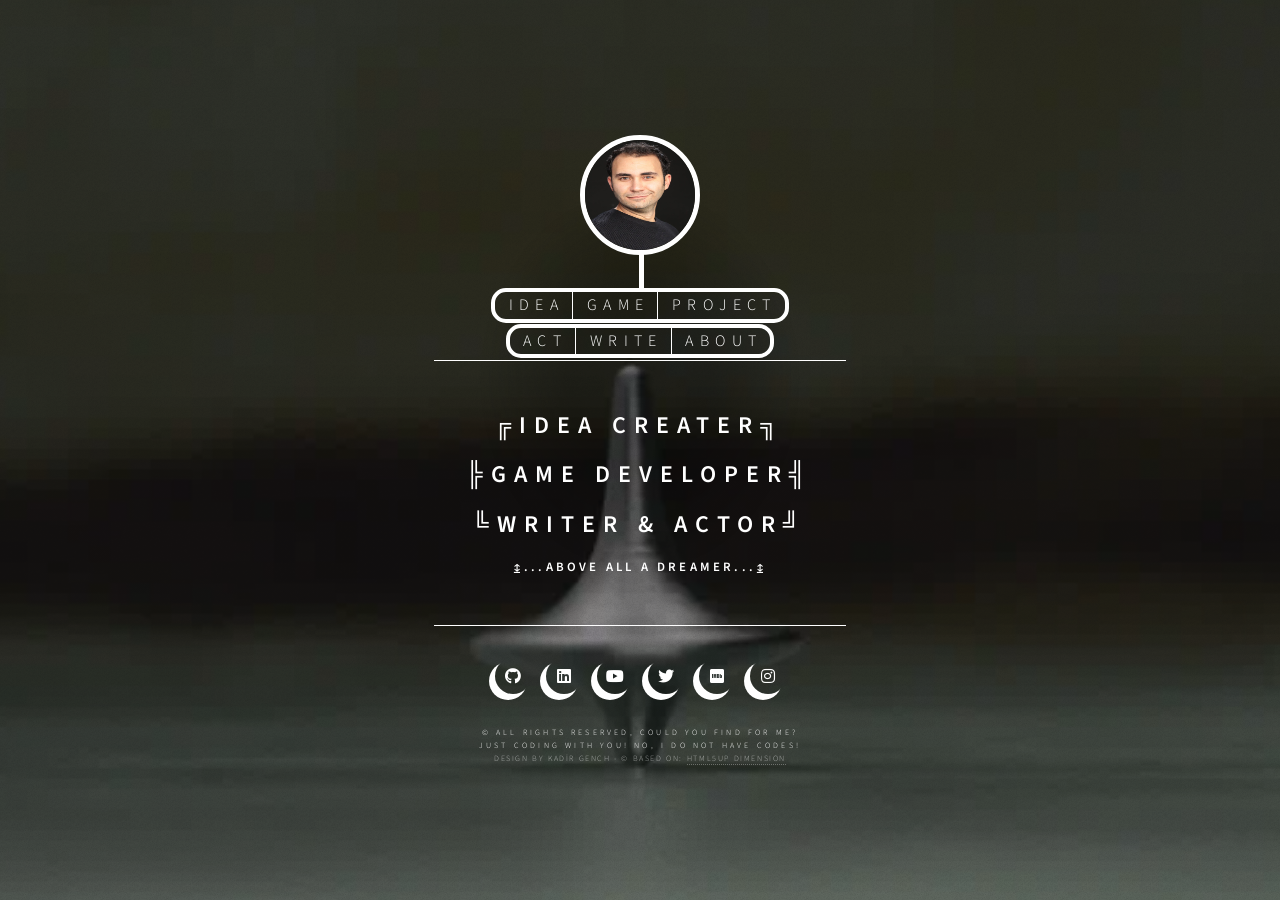
<file: index.html>
<!DOCTYPE HTML>
<!--
	Dimension by HTML5 UP
	html5up.net | @ajlkn
	Free for personal and commercial use under the CCA 3.0 license (html5up.net/license)
-->
<html>
	<head>
		<title>Kadir Gench</title>
		<meta charset="utf-8" />
		<meta name="viewport" content="width=device-width, initial-scale=1, user-scalable=no" />
		<link rel="stylesheet" href="assets/css/main.css" />
		<noscript><link rel="stylesheet" href="assets/css/noscript.css" /></noscript>
		
		<!-- Add feature to disable right-click on website -->
		<!-- <script type="text/javascript"> document.oncontextmenu = function() {alert("You can not right-click on me!"); return false; }; </script> -->
		
	</head>
	<body class="is-preload">
	
		<!-- Wrapper -->
			<div id="wrapper">

				<!-- Header -->
					<header id="header">
						
						
						<nav>
							<div class="logo">
								<img src="images/profile-circle-pic.jpg"/>
							</div>
						</nav>
						
						<nav>
							<ul>
								<li><a href="idea.html">Idea</a></li>
								<li><a href="#game">Game</a></li>
								<li><a href="#project">Project</a></li>
							</ul>
						</nav>
						
						<nav>
							<ul>
								<li><a href="#act">Act</a></li>
								<li><a href="#write">Write</a></li>
								<li><a href="#about">About</a></li>
							</ul>
						</nav>
						<!-- ╔ ╗  ╚ ╝ ╠ ╣-->
						<div class="content">
							<div class="inner">
								<h2>╔Idea Creater╗</h2> 
								
								<h2>╠Game Developer╣</h2> 
								
								<h2>╚Writer & Actor╝</h2>
								
								<h4>↨...Above all A Dreamer...↨</h4> 
								
							</div>
						</div>

					</header>
		
				<!-- Main -->
					<div id="main">
						
						<!-- Idea -->
							<article id="idea">
								<h2 class="major">Idea</h2>
								<span class="image main"><img src="images/pic01.jpg" alt="" /></span>
								<p>Aenean ornare velit lacus, ac varius enim ullamcorper eu. Proin aliquam facilisis ante interdum congue. Integer mollis, nisl amet convallis, porttitor magna ullamcorper, amet egestas mauris. Ut magna finibus nisi nec lacinia. Nam maximus erat id euismod egestas. By the way, check out my <a href="#work">awesome work</a>.</p>
								<p>Lorem ipsum dolor sit amet, consectetur adipiscing elit. Duis dapibus rutrum facilisis. Class aptent taciti sociosqu ad litora torquent per conubia nostra, per inceptos himenaeos. Etiam tristique libero eu nibh porttitor fermentum. Nullam venenatis erat id vehicula viverra. Nunc ultrices eros ut ultricies condimentum. Mauris risus lacus, blandit sit amet venenatis non, bibendum vitae dolor. Nunc lorem mauris, fringilla in aliquam at, euismod in lectus. Pellentesque habitant morbi tristique senectus et netus et malesuada fames ac turpis egestas. In non lorem sit amet elit placerat maximus. Pellentesque aliquam maximus risus, vel sed vehicula.</p>
							</article>
		
						
						<!-- Project -->
							<article id="project">
								<h2 class="major">Project</h2>
								<span class="image main"><img src="images/pic01.jpg" alt="" /></span>
								<p>Aenean ornare velit lacus, ac varius enim ullamcorper eu. Proin aliquam facilisis ante interdum congue. Integer mollis, nisl amet convallis, porttitor magna ullamcorper, amet egestas mauris. Ut magna finibus nisi nec lacinia. Nam maximus erat id euismod egestas. By the way, check out my <a href="#work">awesome work</a>.</p>
								<p>Lorem ipsum dolor sit amet, consectetur adipiscing elit. Duis dapibus rutrum facilisis. Class aptent taciti sociosqu ad litora torquent per conubia nostra, per inceptos himenaeos. Etiam tristique libero eu nibh porttitor fermentum. Nullam venenatis erat id vehicula viverra. Nunc ultrices eros ut ultricies condimentum. Mauris risus lacus, blandit sit amet venenatis non, bibendum vitae dolor. Nunc lorem mauris, fringilla in aliquam at, euismod in lectus. Pellentesque habitant morbi tristique senectus et netus et malesuada fames ac turpis egestas. In non lorem sit amet elit placerat maximus. Pellentesque aliquam maximus risus, vel sed vehicula.</p>
							</article>

						<!-- Game -->
							<article id="game">
								<h2 class="major">Game</h2>
								<span class="image main"><img src="images/pic02.jpg" alt="" /></span>
								<p>Adipiscing magna sed dolor elit. Praesent eleifend dignissim arcu, at eleifend sapien imperdiet ac. Aliquam erat volutpat. Praesent urna nisi, fringila lorem et vehicula lacinia quam. Integer sollicitudin mauris nec lorem luctus ultrices.</p>
								<p>Nullam et orci eu lorem consequat tincidunt vivamus et sagittis libero. Mauris aliquet magna magna sed nunc rhoncus pharetra. Pellentesque condimentum sem. In efficitur ligula tate urna. Maecenas laoreet massa vel lacinia pellentesque lorem ipsum dolor. Nullam et orci eu lorem consequat tincidunt. Vivamus et sagittis libero. Mauris aliquet magna magna sed nunc rhoncus amet feugiat tempus.</p>
							</article>

						<!-- Write -->
							<article id="write">
								<h2 class="major">Write</h2>
								<span class="image main"><img src="images/pic03.jpg" alt="" /></span>
								<p>Lorem ipsum dolor sit amet, consectetur et adipiscing elit. Praesent eleifend dignissim arcu, at eleifend sapien imperdiet ac. Aliquam erat volutpat. Praesent urna nisi, fringila lorem et vehicula lacinia quam. Integer sollicitudin mauris nec lorem luctus ultrices. Aliquam libero et malesuada fames ac ante ipsum primis in faucibus. Cras viverra ligula sit amet ex mollis mattis lorem ipsum dolor sit amet.</p>
							</article>
						
						<!-- Act -->
							<article id="act">
								<h2 class="major">Act</h2>
								<span class="image main"><img src="images/pic03.jpg" alt="" /></span>
								<p>Lorem ipsum dolor sit amet, consectetur et adipiscing elit. Praesent eleifend dignissim arcu, at eleifend sapien imperdiet ac. Aliquam erat volutpat. Praesent urna nisi, fringila lorem et vehicula lacinia quam. Integer sollicitudin mauris nec lorem luctus ultrices. Aliquam libero et malesuada fames ac ante ipsum primis in faucibus. Cras viverra ligula sit amet ex mollis mattis lorem ipsum dolor sit amet.</p>
							</article>
						
						<!-- About -->
							<article id="about">
								<h1 class="major">About</h1>
								<span class="image main"><img src="images/pic03.jpg" alt="" /></span>
								
								
								<h2>WORK EXPERIENCE</h2>
                                
								<h3>CAST MERKEZI AGENCY - Ongoing </h3>
								
								<p>   
                                ● Actor/Figurant <br>
								● Acting in various movies, TV shows, and advertisements. <br>
								Since : ISTANBUL 02/2019
								</p>
								
								
                                <h3>Catering 34</h3>
								
                                 
                                <p>● Catering Employee – Love 101 (Netflix Series) <br>
                                ● Catering Employee – Additional Crew – Guldur Guldur (TV Show) <br>
                                ● Custome Crew – War Of Roses (TV Show)</p>
                                
								<h3>ARTEC ROBOTIC (VOLUNTEER)</h3>
								
                                 <p>– Computer/Robotic Instructor <br>
                                ● Established robotic lab robots and computers. <br>
                                ● Trained 15-20 students (8-12 years old) on traffic lights simulation, robotic movement, bot automation, etc. <br> 
                                ● Sales of education packages/materials <br>
								ISTANBUL 02/2020 – 04/2020 </p>
                                
								<h3>PHOTOSCAPE</h3>
								
                                <p>●(http://www.photoscape.org) <br>
                                ●Translator Localization of PhotoScape - MOOII Tech Company’s website <br>
								MOOII TECH (SEOUL – KOREA / REMOTE) 01/2018 – 02/2018 
								</p>
                                
                                
								<h3>CASA LOMA (VOLUNTEER)</h3>
								
								<p> ● Waiter – Bartender <br>
								TORONTO/CANADA 03/2017 – 07/2017
								</p>
								
								<h3>PARQUE RIVIERA (VOLUNTEER)</h3>
								
								<p> ● Waiter <br>
								VAUGHAN/CANADA 02/2017 – 06/2017
								</p>
								
								<hr>
				
								<h2>EDUCATION </h2>

                                <p>● Ondokuz Mayis University – Computer Programming Pr. <br>
                                ● Kumburgaz Hotel Management and Tourism Vocational High School</p>
								
							</article>

						

					</div>

				<!-- Footer -->
					<footer id="footer">
					
						
						
						<article id="icons">
								<ul class="icons">
									<li><a href="https://github.com/KadirGench" target="_blank" class="icon brands fa-github"><span class="label">GitHub</span></a></li>
									<li><a href="https://www.linkedin.com/in/kadir-genc/" target="_blank" class="icon brands fa-linkedin"><span class="label">Linkedin</span></a></li>
									<li><a href="#" target="_blank" class="icon brands fa-youtube"><span class="label">Youtube</span></a></li>
									<li><a href="#" target="_blank" class="icon brands fa-twitter"><span class="label">Twitter</span></a></li>
									<li><a href="https://www.imdb.com/name/nm14140515/?ref_=nv_sr_srsg_1_tt_5_nm_3_q_kadir%2520gen%25C3%25A7" target="_blank" class="icon brands fa-imdb"><span class="label">Facebook</span></a></li>
									<li><a href="#" target="_blank" class="icon brands fa-instagram"><span class="label">Instagram</span></a></li>
								</ul>
						</article>
						
						
						<p class="KadirGenchDesign"> 
						&copy; All rights reserved, could you find for me? <br>
						Just coding with you! NO, I do not have codes! 
						
						</p>
						
						<p class="html5UpDesign"> Design by KADİR GENCH - &copy; Based on: <a href="https://html5up.net/dimension">HTML5UP DIMENSION</a></p>
					</footer>

			</div>

		<!-- BG -->
			<div id="bg"></div>

		<!-- Scripts -->
			<script src="assets/js/jquery.min.js"></script>
			<script src="assets/js/browser.min.js"></script>
			<script src="assets/js/breakpoints.min.js"></script>
			<script src="assets/js/util.js"></script>
			<script src="assets/js/main.js"></script>

	</body>
</html>
</file>
<file: assets/css/noscript.css>
/*
	Dimension by HTML5 UP
	html5up.net | @ajlkn
	Free for personal and commercial use under the CCA 3.0 license (html5up.net/license)
*/

/* BG */

	body.is-preload #bg:before {
		background-color: transparent;
	}

/* Header */

	body.is-preload #header {
		-moz-filter: none;
		-webkit-filter: none;
		-ms-filter: none;
		filter: none;
	}

		body.is-preload #header > * {
			opacity: 1;
		}

		body.is-preload #header .content .inner {
			max-height: none;
			padding: 3rem 2rem;
			opacity: 1;
		}

/* Main */

	#main article {
		opacity: 1;
		margin: 4rem 0 0 0;
	}
</file>
<file: assets/css/main.css>
@import url(fontawesome-all.min.css);
@import url("https://fonts.googleapis.com/css?family=Source+Sans+Pro:300italic,600italic,300,600");

/*
	Dimension by HTML5 UP
	html5up.net | @ajlkn
	Free for personal and commercial use under the CCA 3.0 license (html5up.net/license)
*/

html, body, div, span, applet, object,
iframe, h1, h2, h3, h4, h5, h6, p, blockquote,
pre, a, abbr, acronym, address, big, cite,
code, del, dfn, em, img, ins, kbd, q, s, samp,
small, strike, strong, sub, sup, tt, var, b,
u, i, center, dl, dt, dd, ol, ul, li, fieldset,
form, label, legend, table, caption, tbody,
tfoot, thead, tr, th, td, article, aside,
canvas, details, embed, figure, figcaption,
footer, header, hgroup, menu, nav, output, ruby,
section, summary, time, mark, audio, video {
	margin: 0;
	padding: 0;
	border: 0;
	font-size: 100%;
	font: inherit;
	vertical-align: baseline;}

article, aside, details, figcaption, figure,
footer, header, hgroup, menu, nav, section {
	display: block;}

body {
	line-height: 1;
}

ol, ul {
	list-style: none;
}

blockquote, q {
	quotes: none;
}

	blockquote:before, blockquote:after, q:before, q:after {
		content: '';
		content: none;
	}

table {
	border-collapse: collapse;
	border-spacing: 0;
}

body {
	-webkit-text-size-adjust: none;
}

mark {
	background-color: transparent;
	color: inherit;
}

input::-moz-focus-inner {
	border: 0;
	padding: 0;
}

input, select, textarea {
	-moz-appearance: none;
	-webkit-appearance: none;
	-ms-appearance: none;
	appearance: none;
}

/* Basic */

	@-ms-viewport {
		width: device-width;
	}

	@media screen and (max-width: 480px) {

		html, body {
			min-width: 320px;
		}

	}

	html {
		box-sizing: border-box;
	}

	*, *:before, *:after {
		box-sizing: inherit;
	}

	body {
		background: #1b1f22;
	}

		body.is-preload *, body.is-preload *:before, body.is-preload *:after {
			-moz-animation: none !important;
			-webkit-animation: none !important;
			-ms-animation: none !important;
			animation: none !important;
			-moz-transition: none !important;
			-webkit-transition: none !important;
			-ms-transition: none !important;
			transition: none !important;
		}

/* Type */

	html {
		font-size: 16pt;
	}

		@media screen and (max-width: 1680px) {

			html {
				font-size: 12pt;
			}

		}

		@media screen and (max-width: 736px) {

			html {
				font-size: 11pt;
			}

		}

		@media screen and (max-width: 360px) {

			html {
				font-size: 10pt;
			}

		}

	body, input, select, textarea {
		color: #ffffff;
		font-family: "Source Sans Pro", sans-serif;
		font-weight: 300;
		font-size: 1rem;
		line-height: 1.65;
	}

	a {
		-moz-transition: color 0.2s ease-in-out, background-color 0.2s ease-in-out, border-bottom-color 0.2s ease-in-out;
		-webkit-transition: color 0.2s ease-in-out, background-color 0.2s ease-in-out, border-bottom-color 0.2s ease-in-out;
		-ms-transition: color 0.2s ease-in-out, background-color 0.2s ease-in-out, border-bottom-color 0.2s ease-in-out;
		transition: color 0.2s ease-in-out, background-color 0.2s ease-in-out, border-bottom-color 0.2s ease-in-out;
		border-bottom: dotted 1px rgba(255, 255, 255, 0.5);
		text-decoration: none;
		color: inherit;
	}

		a:hover {
			border-bottom-color: transparent;
		}

	strong, b {
		color: #ffffff;
		font-weight: 600;
	}

	em, i {
		font-style: italic;
	}

	p {
		margin: 0 0 2rem 0;
	}

	h1, h2, h3, h4, h5, h6 {
		color: #ffffff;
		font-weight: 600;
		line-height: 1.5;
		margin: 0 0 1rem 0;
		text-transform: uppercase;
		letter-spacing: 0.2rem;
	}

		h1 a, h2 a, h3 a, h4 a, h5 a, h6 a {
			color: inherit;
			text-decoration: none;
		}

		h1.major, h2.major, h3.major, h4.major, h5.major, h6.major {
			border-bottom: solid 1px #ffffff;
			width: -moz-max-content;
			width: -webkit-max-content;
			width: -ms-max-content;
			width: max-content;
			padding-bottom: 0.5rem;
			margin: 0 0 2rem 0;
		}

	h1 {
		font-size: 2.25rem;
		line-height: 1.3;
		letter-spacing: 0.5rem;
	}

	h2 {
		font-size: 1.5rem;
		line-height: 1.4;
		letter-spacing: 0.5rem;
	}

	h3 {
		font-size: 1rem;
	}

	h4 {
		font-size: 0.8rem;
	}

	h5 {
		font-size: 0.7rem;
	}

	h6 {
		font-size: 0.6rem;
	}

	@media screen and (max-width: 736px) {

		h1 {
			font-size: 1.75rem;
			line-height: 1.4;
		}

		h2 {
			font-size: 1.25em;
			line-height: 1.5;
		}

	}

	sub {
		font-size: 0.8rem;
		position: relative;
		top: 0.5rem;
	}

	sup {
		font-size: 0.8rem;
		position: relative;
		top: -0.5rem;
	}

	blockquote {
		border-left: solid 4px #ffffff;
		font-style: italic;
		margin: 0 0 2rem 0;
		padding: 0.5rem 0 0.5rem 2rem;
	}

	code {
		background: rgba(255, 255, 255, 0.075);
		border-radius: 4px;
		font-family: "Courier New", monospace;
		font-size: 0.9rem;
		margin: 0 0.25rem;
		padding: 0.25rem 0.65rem;
	}

	pre {
		-webkit-overflow-scrolling: touch;
		font-family: "Courier New", monospace;
		font-size: 0.9rem;
		margin: 0 0 2rem 0;
	}

		pre code {
			display: block;
			line-height: 1.75;
			padding: 1rem 1.5rem;
			overflow-x: auto;
		}

	hr {
		border: 0;
		border-bottom: solid 1px #ffffff;
		margin: 2.75rem 0;
	}

	.align-left {
		text-align: left;
	}

	.align-center {
		text-align: center;
	}

	.align-right {
		text-align: right;
	}

/* Form */

	form {
		margin: 0 0 2rem 0;
	}

		form > :last-child {
			margin-bottom: 0;
		}

		form > .fields {
			display: -moz-flex;
			display: -webkit-flex;
			display: -ms-flex;
			display: flex;
			-moz-flex-wrap: wrap;
			-webkit-flex-wrap: wrap;
			-ms-flex-wrap: wrap;
			flex-wrap: wrap;
			width: calc(100% + 3rem);
			margin: -1.5rem 0 2rem -1.5rem;
		}

			form > .fields > .field {
				-moz-flex-grow: 0;
				-webkit-flex-grow: 0;
				-ms-flex-grow: 0;
				flex-grow: 0;
				-moz-flex-shrink: 0;
				-webkit-flex-shrink: 0;
				-ms-flex-shrink: 0;
				flex-shrink: 0;
				padding: 1.5rem 0 0 1.5rem;
				width: calc(100% - 1.5rem);
			}

				form > .fields > .field.half {
					width: calc(50% - 0.75rem);
				}

				form > .fields > .field.third {
					width: calc(100%/3 - 0.5rem);
				}

				form > .fields > .field.quarter {
					width: calc(25% - 0.375rem);
				}

		@media screen and (max-width: 480px) {

			form > .fields {
				width: calc(100% + 3rem);
				margin: -1.5rem 0 2rem -1.5rem;
			}

				form > .fields > .field {
					padding: 1.5rem 0 0 1.5rem;
					width: calc(100% - 1.5rem);
				}

					form > .fields > .field.half {
						width: calc(100% - 1.5rem);
					}

					form > .fields > .field.third {
						width: calc(100% - 1.5rem);
					}

					form > .fields > .field.quarter {
						width: calc(100% - 1.5rem);
					}

		}

	label {
		color: #ffffff;
		display: block;
		font-size: 0.8rem;
		font-weight: 300;
		letter-spacing: 0.2rem;
		line-height: 1.5;
		margin: 0 0 1rem 0;
		text-transform: uppercase;
	}

	input[type="text"],
	input[type="password"],
	input[type="email"],
	input[type="tel"],
	select,
	textarea {
		-moz-appearance: none;
		-webkit-appearance: none;
		-ms-appearance: none;
		appearance: none;
		-moz-transition: border-color 0.2s ease-in-out, box-shadow 0.2s ease-in-out, background-color 0.2s ease-in-out;
		-webkit-transition: border-color 0.2s ease-in-out, box-shadow 0.2s ease-in-out, background-color 0.2s ease-in-out;
		-ms-transition: border-color 0.2s ease-in-out, box-shadow 0.2s ease-in-out, background-color 0.2s ease-in-out;
		transition: border-color 0.2s ease-in-out, box-shadow 0.2s ease-in-out, background-color 0.2s ease-in-out;
		background-color: transparent;
		border-radius: 4px;
		border: solid 1px #ffffff;
		color: inherit;
		display: block;
		outline: 0;
		padding: 0 1rem;
		text-decoration: none;
		width: 100%;
	}

		input[type="text"]:invalid,
		input[type="password"]:invalid,
		input[type="email"]:invalid,
		input[type="tel"]:invalid,
		select:invalid,
		textarea:invalid {
			box-shadow: none;
		}

		input[type="text"]:focus,
		input[type="password"]:focus,
		input[type="email"]:focus,
		input[type="tel"]:focus,
		select:focus,
		textarea:focus {
			background: rgba(255, 255, 255, 0.075);
			border-color: #ffffff;
			box-shadow: 0 0 0 1px #ffffff;
		}

	select {
		background-image: url("data:image/svg+xml;charset=utf8,%3Csvg xmlns='http://www.w3.org/2000/svg' width='40' height='40' preserveAspectRatio='none' viewBox='0 0 40 40'%3E%3Cpath d='M9.4,12.3l10.4,10.4l10.4-10.4c0.2-0.2,0.5-0.4,0.9-0.4c0.3,0,0.6,0.1,0.9,0.4l3.3,3.3c0.2,0.2,0.4,0.5,0.4,0.9 c0,0.4-0.1,0.6-0.4,0.9L20.7,31.9c-0.2,0.2-0.5,0.4-0.9,0.4c-0.3,0-0.6-0.1-0.9-0.4L4.3,17.3c-0.2-0.2-0.4-0.5-0.4-0.9 c0-0.4,0.1-0.6,0.4-0.9l3.3-3.3c0.2-0.2,0.5-0.4,0.9-0.4S9.1,12.1,9.4,12.3z' fill='%23ffffff' /%3E%3C/svg%3E");
		background-size: 1.25rem;
		background-repeat: no-repeat;
		background-position: calc(100% - 1rem) center;
		height: 2.75rem;
		padding-right: 2.75rem;
		text-overflow: ellipsis;
	}

		select option {
			color: #ffffff;
			background: #1b1f22;
		}

		select:focus::-ms-value {
			background-color: transparent;
		}

		select::-ms-expand {
			display: none;
		}

	input[type="text"],
	input[type="password"],
	input[type="email"],
	select {
		height: 2.75rem;
	}

	textarea {
		padding: 0.75rem 1rem;
	}

	input[type="checkbox"],
	input[type="radio"] {
		-moz-appearance: none;
		-webkit-appearance: none;
		-ms-appearance: none;
		appearance: none;
		display: block;
		float: left;
		margin-right: -2rem;
		opacity: 0;
		width: 1rem;
		z-index: -1;
	}

		input[type="checkbox"] + label,
		input[type="radio"] + label {
			text-decoration: none;
			-moz-user-select: none;
			-webkit-user-select: none;
			-ms-user-select: none;
			user-select: none;
			color: #ffffff;
			cursor: pointer;
			display: inline-block;
			font-size: 0.8rem;
			font-weight: 300;
			margin: 0 0 0.5rem 0;
			padding-left: 2.65rem;
			padding-right: 0.75rem;
			position: relative;
		}

			input[type="checkbox"] + label:before,
			input[type="radio"] + label:before {
				-moz-osx-font-smoothing: grayscale;
				-webkit-font-smoothing: antialiased;
				display: inline-block;
				font-style: normal;
				font-variant: normal;
				text-rendering: auto;
				line-height: 1;
				text-transform: none !important;
				font-family: 'Font Awesome 5 Free';
				font-weight: 900;
			}

			input[type="checkbox"] + label:before,
			input[type="radio"] + label:before {
				-moz-transition: border-color 0.2s ease-in-out, box-shadow 0.2s ease-in-out, background-color 0.2s ease-in-out;
				-webkit-transition: border-color 0.2s ease-in-out, box-shadow 0.2s ease-in-out, background-color 0.2s ease-in-out;
				-ms-transition: border-color 0.2s ease-in-out, box-shadow 0.2s ease-in-out, background-color 0.2s ease-in-out;
				transition: border-color 0.2s ease-in-out, box-shadow 0.2s ease-in-out, background-color 0.2s ease-in-out;
				border-radius: 4px;
				border: solid 1px #ffffff;
				content: '';
				display: inline-block;
				height: 1.65rem;
				left: 0;
				line-height: 1.65rem;
				position: absolute;
				text-align: center;
				top: -0.15rem;
				width: 1.65rem;
			}

		input[type="checkbox"]:checked + label:before,
		input[type="radio"]:checked + label:before {
			background: #ffffff !important;
			border-color: #ffffff !important;
			color: #1b1f22;
			content: '\f00c';
		}

		input[type="checkbox"]:focus + label:before,
		input[type="radio"]:focus + label:before {
			background: rgba(255, 255, 255, 0.075);
			border-color: #ffffff;
			box-shadow: 0 0 0 1px #ffffff;
		}

	input[type="checkbox"] + label:before {
		border-radius: 4px;
	}

	input[type="radio"] + label:before {
		border-radius: 100%;
	}

	::-webkit-input-placeholder {
		color: rgba(255, 255, 255, 0.5) !important;
		opacity: 1.0;
	}

	:-moz-placeholder {
		color: rgba(255, 255, 255, 0.5) !important;
		opacity: 1.0;
	}

	::-moz-placeholder {
		color: rgba(255, 255, 255, 0.5) !important;
		opacity: 1.0;
	}

	:-ms-input-placeholder {
		color: rgba(255, 255, 255, 0.5) !important;
		opacity: 1.0;
	}

	.formerize-placeholder {
		color: rgba(255, 255, 255, 0.5) !important;
		opacity: 1.0;
	}

/* Box */

	.box {
		border-radius: 4px;
		border: solid 1px #ffffff;
		margin-bottom: 2rem;
		padding: 1.5em;
	}

		.box > :last-child,
		.box > :last-child > :last-child,
		.box > :last-child > :last-child > :last-child {
			margin-bottom: 0;
		}

		.box.alt {
			border: 0;
			border-radius: 0;
			padding: 0;
		}

/* Icon */

	.icon {
		text-decoration: none;
		border-bottom: none;
		position: relative;
	}

		.icon:before {
			-moz-osx-font-smoothing: grayscale;
			-webkit-font-smoothing: antialiased;
			display: inline-block;
			font-style: normal;
			font-variant: normal;
			text-rendering: auto;
			line-height: 1;
			text-transform: none !important;
			font-family: 'Font Awesome 5 Free';
			font-weight: 400;
		}

		.icon > .label {
			display: none;
		}

		.icon:before {
			line-height: inherit;
		}

		.icon.solid:before {
			font-weight: 900;
		}

		.icon.brands:before {
			font-family: 'Font Awesome 5 Brands';
		}

/* Image */

	.image {
		border-radius: 4px;
		border: 0;
		display: inline-block;
		position: relative;
	}

		.image:before {
			pointer-events: none;
			background-image: url("../../images/overlay.png");
			background-color: rgba(19, 21, 25, 0.5);
			border-radius: 4px;
			content: '';
			display: block;
			height: 100%;
			left: 0;
			opacity: 0.5;
			position: absolute;
			top: 0;
			width: 100%;
		}

		.image img {
			border-radius: 4px;
			display: block;
		}

		.image.left, .image.right {
			max-width: 40%;
		}

			.image.left img, .image.right img {
				width: 100%;
			}

		.image.left {
			float: left;
			padding: 0 1.5em 1em 0;
			top: 0.25em;
		}

		.image.right {
			float: right;
			padding: 0 0 1em 1.5em;
			top: 0.25em;
		}

		.image.fit {
			display: block;
			margin: 0 0 2rem 0;
			width: 100%;
		}

			.image.fit img {
				width: 100%;
			}

		.image.main {
			display: block;
			margin: 2.5rem 0;
			width: 100%;
		}

			.image.main img {
				width: 100%;
			}

		@media screen and (max-width: 736px) {

			.image.main {
				margin: 2rem 0;
			}

		}

		@media screen and (max-width: 480px) {

			.image.main {
				margin: 1.5rem 0;
			}

		}

/* List */

	ol {
		list-style: decimal;
		margin: 0 0 2rem 0;
		padding-left: 1.25em;
	}

		ol li {
			padding-left: 0.25em;
		}

	ul {
		list-style: disc;
		margin: 0 0 2rem 0;
		padding-left: 1em;
	}

		ul li {
			padding-left: 0.5em;
		}

		ul.alt {
			list-style: none;
			padding-left: 0;
		}

			ul.alt li {
				border-top: solid 1px #ffffff;
				padding: 0.5em 0;
			}

				ul.alt li:first-child {
					border-top: 0;
					padding-top: 0;
				}

	dl {
		margin: 0 0 2rem 0;
	}

		dl dt {
			display: block;
			font-weight: 600;
			margin: 0 0 1rem 0;
		}

		dl dd {
			margin-left: 2rem;
		}

/* Actions */

	ul.actions {
		display: -moz-flex;
		display: -webkit-flex;
		display: -ms-flex;
		display: flex;
		cursor: default;
		list-style: none;
		margin-left: -1rem;
		padding-left: 0;
	}

		ul.actions li {
			padding: 0 0 0 1rem;
			vertical-align: middle;
		}

		ul.actions.special {
			-moz-justify-content: center;
			-webkit-justify-content: center;
			-ms-justify-content: center;
			justify-content: center;
			width: 100%;
			margin-left: 0;
		}

			ul.actions.special li:first-child {
				padding-left: 0;
			}

		ul.actions.stacked {
			-moz-flex-direction: column;
			-webkit-flex-direction: column;
			-ms-flex-direction: column;
			flex-direction: column;
			margin-left: 0;
		}

			ul.actions.stacked li {
				padding: 1.3rem 0 0 0;
			}

				ul.actions.stacked li:first-child {
					padding-top: 0;
				}

		ul.actions.fit {
			width: calc(100% + 1rem);
		}

			ul.actions.fit li {
				-moz-flex-grow: 1;
				-webkit-flex-grow: 1;
				-ms-flex-grow: 1;
				flex-grow: 1;
				-moz-flex-shrink: 1;
				-webkit-flex-shrink: 1;
				-ms-flex-shrink: 1;
				flex-shrink: 1;
				width: 100%;
			}

				ul.actions.fit li > * {
					width: 100%;
				}

			ul.actions.fit.stacked {
				width: 100%;
			}

		@media screen and (max-width: 480px) {

			ul.actions:not(.fixed) {
				-moz-flex-direction: column;
				-webkit-flex-direction: column;
				-ms-flex-direction: column;
				flex-direction: column;
				margin-left: 0;
				width: 100% !important;
			}

				ul.actions:not(.fixed) li {
					-moz-flex-grow: 1;
					-webkit-flex-grow: 1;
					-ms-flex-grow: 1;
					flex-grow: 1;
					-moz-flex-shrink: 1;
					-webkit-flex-shrink: 1;
					-ms-flex-shrink: 1;
					flex-shrink: 1;
					padding: 1rem 0 0 0;
					text-align: center;
					width: 100%;
				}

					ul.actions:not(.fixed) li > * {
						width: 100%;
					}

					ul.actions:not(.fixed) li:first-child {
						padding-top: 0;
					}

					ul.actions:not(.fixed) li input[type="submit"],
					ul.actions:not(.fixed) li input[type="reset"],
					ul.actions:not(.fixed) li input[type="button"],
					ul.actions:not(.fixed) li button,
					ul.actions:not(.fixed) li .button {
						width: 100%;
					}

						ul.actions:not(.fixed) li input[type="submit"].icon:before,
						ul.actions:not(.fixed) li input[type="reset"].icon:before,
						ul.actions:not(.fixed) li input[type="button"].icon:before,
						ul.actions:not(.fixed) li button.icon:before,
						ul.actions:not(.fixed) li .button.icon:before {
							margin-left: -0.5em;
						}

		}

/* Icons */

	ul.icons {
		cursor: default;
		list-style: none;
		padding-left: 0;
	}

		ul.icons li {
			display: inline-block;
			padding: 0 0.75em 0 0;
		}

			ul.icons li:last-child {
				padding-right: 0;
			}

			ul.icons li a {
			border-radius: 100%;
			box-shadow: -5px 5px 0 1px #ffffff;
			display: inline-block;
			height: 2.25rem;
			line-height: 2.25rem;
			text-align: center;
			width: 2.25rem;
			}

				ul.icons li a:hover {
					background-color: rgba(255, 255, 255, 0.075);
				}

				ul.icons li a:active {
					background-color: rgba(255, 255, 255, 0.175);
				}

/* Table */

	.table-wrapper {
		-webkit-overflow-scrolling: touch;
		overflow-x: auto;
	}

	table {
		margin: 0 0 2rem 0;
		width: 100%;
	}

		table tbody tr {
			border: solid 1px #ffffff;
			border-left: 0;
			border-right: 0;
		}

			table tbody tr:nth-child(2n + 1) {
				background-color: rgba(255, 255, 255, 0.075);
			}

		table td {
			padding: 0.75em 0.75em;
		}

		table th {
			color: #ffffff;
			font-size: 0.9em;
			font-weight: 600;
			padding: 0 0.75em 0.75em 0.75em;
			text-align: left;
		}

		table thead {
			border-bottom: solid 2px #ffffff;
		}

		table tfoot {
			border-top: solid 2px #ffffff;
		}

		table.alt {
			border-collapse: separate;
		}

			table.alt tbody tr td {
				border: solid 1px #ffffff;
				border-left-width: 0;
				border-top-width: 0;
			}

				table.alt tbody tr td:first-child {
					border-left-width: 1px;
				}

			table.alt tbody tr:first-child td {
				border-top-width: 1px;
			}

			table.alt thead {
				border-bottom: 0;
			}

			table.alt tfoot {
				border-top: 0;
			}

/* Button */

	input[type="submit"],
	input[type="reset"],
	input[type="button"],
	button,
	.button {
		-moz-appearance: none;
		-webkit-appearance: none;
		-ms-appearance: none;
		appearance: none;
		-moz-transition: background-color 0.2s ease-in-out, color 0.2s ease-in-out;
		-webkit-transition: background-color 0.2s ease-in-out, color 0.2s ease-in-out;
		-ms-transition: background-color 0.2s ease-in-out, color 0.2s ease-in-out;
		transition: background-color 0.2s ease-in-out, color 0.2s ease-in-out;
		background-color: transparent;
		border-radius: 4px;
		border: 0;
		box-shadow: inset 0 0 0 1px #ffffff;
		color: #ffffff !important;
		cursor: pointer;
		display: inline-block;
		font-size: 0.8rem;
		font-weight: 300;
		height: 2.75rem;
		letter-spacing: 0.2rem;
		line-height: 2.75rem;
		outline: 0;
		padding: 0 1.25rem 0 1.35rem;
		text-align: center;
		text-decoration: none;
		text-transform: uppercase;
		white-space: nowrap;
	}

		input[type="submit"]:hover,
		input[type="reset"]:hover,
		input[type="button"]:hover,
		button:hover,
		.button:hover {
			background-color: rgba(255, 255, 255, 0.075);
		}

		input[type="submit"]:active,
		input[type="reset"]:active,
		input[type="button"]:active,
		button:active,
		.button:active {
			background-color: rgba(255, 255, 255, 0.175);
		}

		input[type="submit"].icon:before,
		input[type="reset"].icon:before,
		input[type="button"].icon:before,
		button.icon:before,
		.button.icon:before {
			margin-right: 0.5em;
		}

		input[type="submit"].fit,
		input[type="reset"].fit,
		input[type="button"].fit,
		button.fit,
		.button.fit {
			width: 100%;
		}

		input[type="submit"].small,
		input[type="reset"].small,
		input[type="button"].small,
		button.small,
		.button.small {
			font-size: 0.6rem;
			height: 2.0625rem;
			line-height: 2.0625rem;
		}

		input[type="submit"].primary,
		input[type="reset"].primary,
		input[type="button"].primary,
		button.primary,
		.button.primary {
			background-color: #ffffff;
			color: #1b1f22 !important;
			font-weight: 600;
		}

		input[type="submit"].disabled, input[type="submit"]:disabled,
		input[type="reset"].disabled,
		input[type="reset"]:disabled,
		input[type="button"].disabled,
		input[type="button"]:disabled,
		button.disabled,
		button:disabled,
		.button.disabled,
		.button:disabled {
			pointer-events: none;
			cursor: default;
			opacity: 0.25;
		}

	input[type="submit"],
	input[type="reset"],
	input[type="button"],
	button {
		line-height: calc(2.75rem - 2px);
	}

/* BG */

	#bg {
		-moz-transform: scale(1.0);
		-webkit-transform: scale(1.0);
		-ms-transform: scale(1.0);
		transform: scale(1.0);
		-webkit-backface-visibility: hidden;
		position: fixed;
		top: 0;
		left: 0;
		width: 100%;
		height: 100vh;
		z-index: 1;
	}

		#bg:before, #bg:after {
			content: '';
			display: block;
			position: absolute;
			top: 0;
			left: 0;
			width: 100%;
			height: 100%;
		}

		#bg:before {
			-moz-transition: background-color 2.5s ease-in-out;
			-webkit-transition: background-color 2.5s ease-in-out;
			-ms-transition: background-color 2.5s ease-in-out;
			transition: background-color 2.5s ease-in-out;
			-moz-transition-delay: 0.75s;
			-webkit-transition-delay: 0.75s;
			-ms-transition-delay: 0.75s;
			transition-delay: 0.75s;
			background-image: linear-gradient(to top, rgba(19, 21, 25, 0.5), rgba(19, 21, 25, 0.5)), url("../../images/overlay.png");
			background-size: auto,
 256px 256px;
			background-position: center,
 center;
			background-repeat: no-repeat,
 repeat;
			z-index: 2;
		}

		#bg:after {
			-moz-transform: scale(1.125);
			-webkit-transform: scale(1.125);
			-ms-transform: scale(1.125);
			transform: scale(1.125);
			-moz-transition: -moz-transform 0.325s ease-in-out, -moz-filter 0.325s ease-in-out;
			-webkit-transition: -webkit-transform 0.325s ease-in-out, -webkit-filter 0.325s ease-in-out;
			-ms-transition: -ms-transform 0.325s ease-in-out, -ms-filter 0.325s ease-in-out;
			transition: transform 0.325s ease-in-out, filter 0.325s ease-in-out;
			background-image: url("../../images/inception movie.webp");
			background-position: center;
			background-size: cover;
			background-repeat: no-repeat;
			z-index: 1;
		}

		body.is-article-visible #bg:after {
			-moz-transform: scale(1.0825);
			-webkit-transform: scale(1.0825);
			-ms-transform: scale(1.0825);
			transform: scale(1.0825);
			-moz-filter: blur(0.2rem);
			-webkit-filter: blur(0.2rem);
			-ms-filter: blur(0.2rem);
			filter: blur(0.2rem);
		}

		body.is-preload #bg:before {
			background-color: #000000;
		}

/* Wrapper */
	
	#wrapper {
		display: flex;
		flex-direction: column;
		align-items: center;
		position: relative;
		min-height: 100vh;
		width: 100%;
		z-index: 3;
		justify-content: center;
	}

		#wrapper:before {
			content: '';
			display: block;
		}

		@media screen and (max-width: 1680px) {

			#wrapper {
				padding: 3rem 2rem;
			}

		}

		@media screen and (max-width: 736px) {

			#wrapper {
				padding: 2rem 1rem;
			}

		}

		@media screen and (max-width: 480px) {

			#wrapper {
				padding: 1rem;
			}

		}

/* Header */

	#header {
		display: -moz-flex;
		display: -webkit-flex;
		display: -ms-flex;
		display: flex;
		-moz-flex-direction: column;
		-webkit-flex-direction: column;
		-ms-flex-direction: column;
		flex-direction: column;
		-moz-align-items: center;
		-webkit-align-items: center;
		-ms-align-items: center;
		align-items: center;
		-moz-transition: -moz-transform 0.325s ease-in-out, -moz-filter 0.325s ease-in-out, opacity 0.325s ease-in-out;
		-webkit-transition: -webkit-transform 0.325s ease-in-out, -webkit-filter 0.325s ease-in-out, opacity 0.325s ease-in-out;
		-ms-transition: -ms-transform 0.325s ease-in-out, -ms-filter 0.325s ease-in-out, opacity 0.325s ease-in-out;
		transition: transform 0.325s ease-in-out, filter 0.325s ease-in-out, opacity 0.325s ease-in-out;
		background-image: -moz-radial-gradient(rgba(0, 0, 0, 0.25) 25%, rgba(0, 0, 0, 0) 55%);
		background-image: -webkit-radial-gradient(rgba(0, 0, 0, 0.25) 25%, rgba(0, 0, 0, 0) 55%);
		background-image: -ms-radial-gradient(rgba(0, 0, 0, 0.25) 25%, rgba(0, 0, 0, 0) 55%);
		background-image: radial-gradient(rgba(0, 0, 0, 0.25) 25%, rgba(0, 0, 0, 0) 55%);
		max-width: 100%;
		text-align: center;
	}

		#header > * {
			-moz-transition: opacity 0.325s ease-in-out;
			-webkit-transition: opacity 0.325s ease-in-out;
			-ms-transition: opacity 0.325s ease-in-out;
			transition: opacity 0.325s ease-in-out;
			position: relative;
			margin-top: 0.09rem;
		}

		#header .logo:before {
			content: '';
			display: block;
			position: absolute;
			bottom: calc(-0.1rem - 1px);
			height: calc(2.2rem + 1px);
			left: calc(50% - 1px);
			width: 5px;
			background: #ffffff;
		}	

		#header > :first-child {
			margin-top: 0;
		}

			#header > :first-child:before {
				display: none;
			}

/* Custom logo */

	.logo {
		overflow: hidden;
	}
	
	.logo img {
   		 width: 100%;
   		 height: 100%;
	}


		#header .logo {
			width: 7.5rem;
			height: 7.5rem;
			line-height: 5.5rem;
			border: solid 5px #ffffff;
			border-radius: 100%;
			margin-bottom: 2rem;
		}
		
		
		@media screen and (min-width: 600px) {
			
			/* Seems good but these two codes need more code which require  to increase the logo width and height in some time look again to fix the issue. */
			/* #header .logo:hover { */
						/* border-radius: 30%;	 */
					/* } */

			/* #header .logo:active { */
						/* border-radius: 15%;   */
					/* } */
			/* Seems good but these two codes need more code which require  to increase the logo width and height in some time look again to fix the issue. */
			
			
			#header .logo img:hover {
						transform: rotate(45deg);
					}
					
			#header .logo img:active {
						transform: rotate(-45deg);
					}		
			

			#header .logo .icon:before {
				font-size: 2rem;
			}
		}	

		#header .content {
			border-style: solid;
			border-color: #ffffff;
			border-top-width: 1px;
			border-bottom-width: 1px;
			max-width: 100%;
		}

			#header .content .inner {
				-moz-transition: max-height 0.75s ease, padding 0.75s ease, opacity 0.325s ease-in-out;
				-webkit-transition: max-height 0.75s ease, padding 0.75s ease, opacity 0.325s ease-in-out;
				-ms-transition: max-height 0.75s ease, padding 0.75s ease, opacity 0.325s ease-in-out;
				transition: max-height 0.75s ease, padding 0.75s ease, opacity 0.325s ease-in-out;
				-moz-transition-delay: 0.25s;
				-webkit-transition-delay: 0.25s;
				-ms-transition-delay: 0.25s;
				transition-delay: 0.25s;
				padding: 3rem 2rem;
				max-height: 40rem;
				overflow: hidden;
			}

				#header .content .inner > :last-child {
					margin-bottom: 0;
				}

			#header .content p {
				text-transform: uppercase;
				letter-spacing: 0.2rem;
				font-size: 0.8rem;
				line-height: 2;
			}

		#header nav ul {
			display: -moz-flex;
			display: -webkit-flex;
			display: -ms-flex;
			display: flex;
			margin-bottom: 0;
			list-style: none;
			padding-left: 0;
			border: solid 4px #ffffff;
			border-radius: 15px;
		}

			#header nav ul li {
				padding-left: 0;
				border-left: solid 1px #ffffff;
			}

				#header nav ul li:first-child {
					border-left: 0;
				}

				#header nav ul li a {
					padding: 0 0.5rem 0 0.85rem;
					text-transform: uppercase;
					letter-spacing: 0.4rem;
					border-bottom: 0;
				}

					#header nav ul li a:hover {
						background-color: rgba(255, 255, 255, 0.075);
					}

					#header nav ul li a:active {
						background-color: rgba(255, 255, 255, 0.175);
					}

		#header nav.use-middle ul li.is-middle {
			border-left: 0;
		}

		body.is-article-visible #header {
			-moz-transform: scale(0.95);
			-webkit-transform: scale(0.95);
			-ms-transform: scale(0.95);
			transform: scale(0.95);
			-moz-filter: blur(0.1rem);
			-webkit-filter: blur(0.1rem);
			-ms-filter: blur(0.1rem);
			filter: blur(0.1rem);
			opacity: 0;
		}

		body.is-preload #header {
			-moz-filter: blur(0.125rem);
			-webkit-filter: blur(0.125rem);
			-ms-filter: blur(0.125rem);
			filter: blur(0.125rem);
		}

			body.is-preload #header > * {
				opacity: 0;
			}

			body.is-preload #header .content .inner {
				max-height: 0;
				padding-top: 0;
				padding-bottom: 0;
				opacity: 0;
			}

		@media screen and (max-width: 980px) {

			#header .content p br {
				display: none;
			}

		}

		@media screen and (max-width: 736px) {

			#header > * {
				margin-top: 0.09rem;
			}

				#header .logo:before {
					bottom: calc(-0.1rem - 1px);
					height: calc(2.2rem + 1px);
				}

			#header .logo {
				width: 4.75rem;
				height: 4.75rem;
				line-height: 4.75rem;
			}

				#header .logo .icon:before {
					font-size: 1.75rem;
				}

			#header .content .inner {
				padding: 2.5rem 1rem;
			}

			#header .content p {
				line-height: 1.875;
			}

		}

		@media screen and (max-width: 480px) {

			#header {
				padding: 1.5rem 0;
			}

				#header .content .inner {
					padding: 2.5rem 0;
				}

				#header nav ul {
					display: flex;
					margin-bottom: 0;
					list-style: none;
					padding-left: 0;
					border-radius: 15px;
				}

					#header nav ul li {
						border-top: solid 1px #ffffff;
					}

						#header nav ul li:first-child {
							border-top: 0;
						}

						#header nav ul li a {
							min-width: 0;
							width: 100%;
						}

				#header nav.use-middle:after {
					display: none;
				}

		}

/* Main */

	#main {
		-moz-flex-grow: 1;
		-webkit-flex-grow: 1;
		-ms-flex-grow: 1;
		flex-grow: 1;
		-moz-flex-shrink: 1;
		-webkit-flex-shrink: 1;
		-ms-flex-shrink: 1;
		flex-shrink: 1;
		display: -moz-flex;
		display: -webkit-flex;
		display: -ms-flex;
		display: flex;
		-moz-align-items: center;
		-webkit-align-items: center;
		-ms-align-items: center;
		align-items: center;
		-moz-justify-content: center;
		-webkit-justify-content: center;
		-ms-justify-content: center;
		justify-content: center;
		-moz-flex-direction: column;
		-webkit-flex-direction: column;
		-ms-flex-direction: column;
		flex-direction: column;
		position: relative;
		max-width: 100%;
		z-index: 3;
	}

		#main article {
			-moz-transform: translateY(0.25rem);
			-webkit-transform: translateY(0.25rem);
			-ms-transform: translateY(0.25rem);
			transform: translateY(0.25rem);
			-moz-transition: opacity 0.325s ease-in-out, -moz-transform 0.325s ease-in-out;
			-webkit-transition: opacity 0.325s ease-in-out, -webkit-transform 0.325s ease-in-out;
			-ms-transition: opacity 0.325s ease-in-out, -ms-transform 0.325s ease-in-out;
			transition: opacity 0.325s ease-in-out, transform 0.325s ease-in-out;
			padding: 4.5rem 2.5rem 1.5rem 2.5rem ;
			position: relative;
			width: 40rem;
			max-width: 100%;
			background-color: rgba(27, 31, 34, 0.85);
			border-radius: 4px;
			opacity: 0;
		}

			#main article.active {
				-moz-transform: translateY(0);
				-webkit-transform: translateY(0);
				-ms-transform: translateY(0);
				transform: translateY(0);
				opacity: 1;
			}

			#main article .close {
				display: block;
				position: absolute;
				top: 0;
				right: 0;
				width: 4rem;
				height: 4rem;
				cursor: pointer;
				text-indent: 4rem;
				overflow: hidden;
				white-space: nowrap;
			}

				#main article .close:before {
					-moz-transition: background-color 0.2s ease-in-out;
					-webkit-transition: background-color 0.2s ease-in-out;
					-ms-transition: background-color 0.2s ease-in-out;
					transition: background-color 0.2s ease-in-out;
					content: '';
					display: block;
					position: absolute;
					top: 0.75rem;
					left: 0.75rem;
					width: 2.5rem;
					height: 2.5rem;
					border-radius: 100%;
					background-position: center;
					background-image: url("data:image/svg+xml;charset=utf8,%3Csvg xmlns='http://www.w3.org/2000/svg' xmlns:xlink='http://www.w3.org/1999/xlink' width='20px' height='20px' viewBox='0 0 20 20' zoomAndPan='disable'%3E%3Cstyle%3Eline %7B stroke: %23ffffff%3B stroke-width: 1%3B %7D%3C/style%3E%3Cline x1='2' y1='2' x2='18' y2='18' /%3E%3Cline x1='18' y1='2' x2='2' y2='18' /%3E%3C/svg%3E");
					background-size: 20px 20px;
					background-repeat: no-repeat;
				}

				#main article .close:hover:before {
					background-color: rgba(255, 255, 255, 0.075);
				}

				#main article .close:active:before {
					background-color: rgba(255, 255, 255, 0.175);
				}

		@media screen and (max-width: 736px) {

			#main article {
				padding: 3.5rem 2rem 0.5rem 2rem ;
			}

				#main article .close:before {
					top: 0.875rem;
					left: 0.875rem;
					width: 2.25rem;
					height: 2.25rem;
					background-size: 14px 14px;
				}

		}

		@media screen and (max-width: 480px) {

			#main article {
				padding: 3rem 1.5rem 0.5rem 1.5rem ;
			}

		}

/* Footer */

	#footer {
		-moz-transition: -moz-transform 0.325s ease-in-out, -moz-filter 0.325s ease-in-out, opacity 0.325s ease-in-out;
		-webkit-transition: -webkit-transform 0.325s ease-in-out, -webkit-filter 0.325s ease-in-out, opacity 0.325s ease-in-out;
		-ms-transition: -ms-transform 0.325s ease-in-out, -ms-filter 0.325s ease-in-out, opacity 0.325s ease-in-out;
		transition: transform 0.325s ease-in-out, filter 0.325s ease-in-out, opacity 0.325s ease-in-out;
		width: 100%;
		max-width: 100%;
		margin-top: 2rem;
		text-align: center;
	}
		
		#footer .KadirGenchDesign {
			letter-spacing: 0.2rem;
			font-size: 0.5rem;
			font-style: bold;
			margin-bottom: 0rem;
			text-transform: uppercase;
		}
		
		#footer .html5UpDesign {
			letter-spacing: 0.1rem;
			font-size: 0.5rem;
			opacity: 0.6;
			margin-bottom: 0rem;
			text-transform: uppercase;
		}

		body.is-article-visible #footer {
			-moz-transform: scale(0.95);
			-webkit-transform: scale(0.95);
			-ms-transform: scale(0.95);
			transform: scale(0.95);
			-moz-filter: blur(0.1rem);
			-webkit-filter: blur(0.1rem);
			-ms-filter: blur(0.1rem);
			filter: blur(0.1rem);
			opacity: 0;
		}

		body.is-preload #footer {
			opacity: 0;
		}

.separate-page {
  background: #0b0d16;
  color: #ffffff;
  min-height: 100vh;
}

.separate-header {
  display: flex;
  justify-content: space-between;
  padding: 25px 7%;
  border-bottom: 1px solid #333a50;
}

.separate-header a {
  color: #66f2c2;
  text-decoration: none;
}

.separate-content {
  max-width: 850px;
  margin: 60px auto;
  padding: 0 25px;
}

.separate-content h1 {
  color: #66f2c2;
}

.separate-content img {
  width: 100%;
  max-height: 450px;
  object-fit: cover;
  border-radius: 12px;
  margin: 20px 0;
}

.separate-content p {
  color: #c2c7d8;
  font-size: 18px;
  line-height: 1.7;
}
</file>
